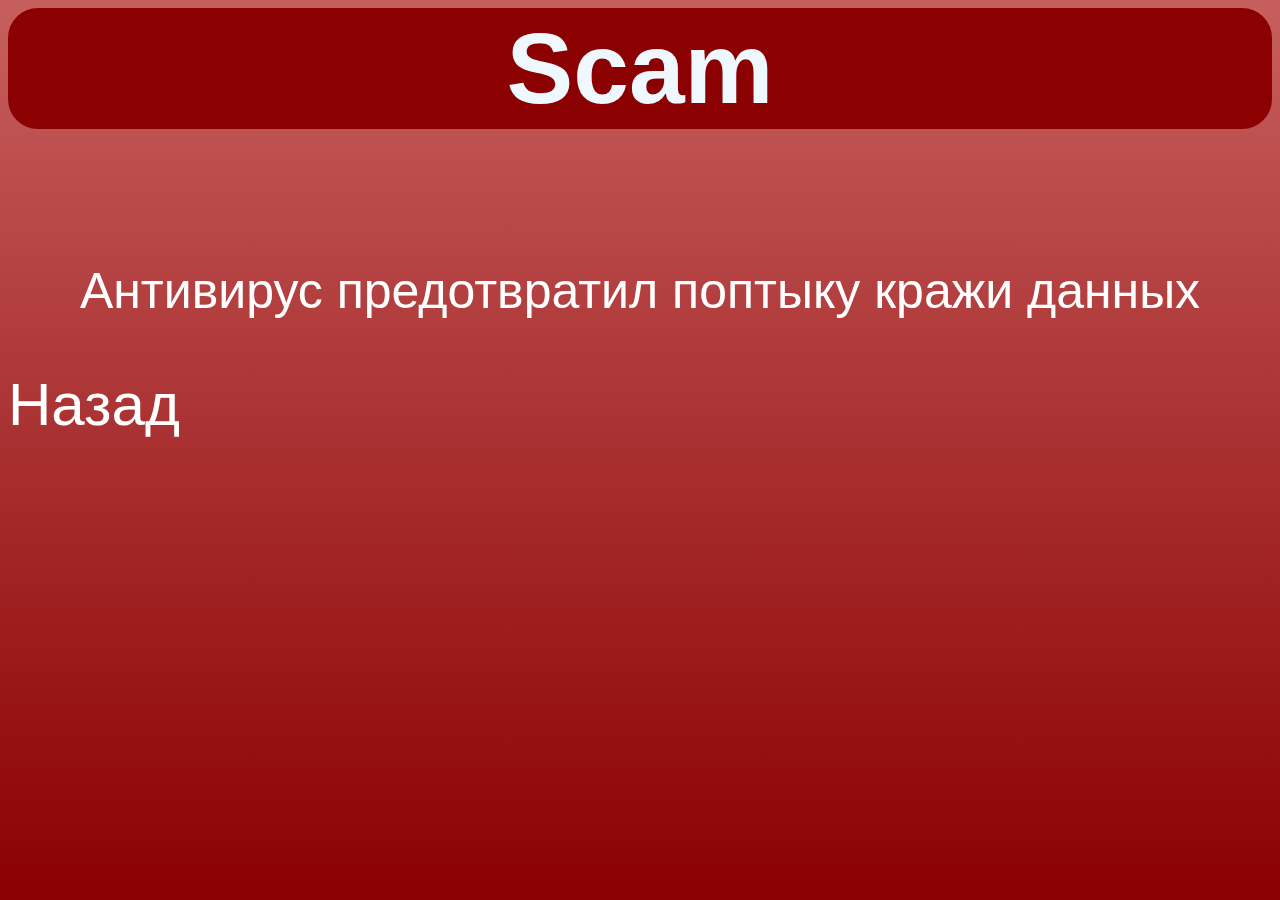
<file: Scam.html>
<head>
    <title>Scam</title>
    <link rel="stylesheet" href="Sea.html">
    <link rel="stylesheet" href="index.html">
    <link rel="stylesheet" href="Sea S.css">
</head>
<body class="Scam"> 
    <h4>Scam</h4>
    <p class="Antivirus">Антивирус предотвратил поптыку кражи данных</p>
<a class="Back" href="Sea.html">Назад</a>
</body>
</file>
<file: Sea S.css>
.Head{
    width: 100%;
}
body{
    background-image: url(src/bg.png);
    font-family:Arial, Helvetica, sans-serif;
    color: white;
    font-weight: 100;
}
.ico{
    width: 60px;
display: flex;
justify-content: right;
}
.ico:hover{
    width: 70px;
    transition: all 0.5s ease-in-out;
}
.Hotel{
    text-align: end;
}
a{
    text-decoration: none;
    color: white;
    font-size: 60px;
}
p{
    font-size: 60px;
    color: white;
}
a:hover{
    text-decoration: solid;
    color: wheat;
    transition: all 0.5s ease-in-out;
}
.Houses{
    width: 500px;
    display: flex;
}
.Houses:hover{
    border-left: 50px double aquamarine;
    transition: all 0.5s ease-in-out;
}

.Bech{
    width: 500px;
    display: flex;
    justify-content: end;
}
.Bech:hover{
    border-left: 50px double aquamarine;
    border-right: 50px double palegoldenrod;
    transition: all 0.5s ease-in-out;
}
    

.BAR{
    width: 500px;
    display: flex;
    justify-content: center;
}
.BAR:hover{
    border-right: 50px double palegoldenrod;
    transition: all 0.5s ease-in-out;
}
h1{
    position: absolute; 
    top: 20px;
    left: 40px;
    font-size: 150px;
    font-weight: thin;
}
h2{
    position: absolute;
    top: 300px;
    right: 40px;
    font-size: 50px;
    font-weight: thin; 
}
h3{
    position: absolute;
    top: 300px;
    right: 40px;
    font-size: 80px;
    font-weight: thin;  
}
.Beach{
    text-align: right;
}
.Bat{
   text-align: center;
}
.divik{
background-color: rgb(113, 125, 194);
display: flex;
justify-content: space-between;
}
footer{
    background-color: rgb(113, 125, 194);  
}
.gallery{
    display: flex;
    justify-content: space-between;
    margin: 15px;
}
.galleryHotel{
    display: flex;
    justify-content: space-between;
}
.galleryHotel img{
    width: 20%;
}
.galleryHotel2{
    display: flex;
    justify-content: space-between;
}
.galleryHotel2 img{
    width: 20%;
}
.text{
    display: flex;
    justify-content: space-between;
    margin: 15px;
}
b{
    font-size: 40px;
  padding-bottom: 15px;
   
}
div img{
    width: 50px;
    padding: 5px;
}
.rec{
    width: 100%;
    font-size: 60px;
}
.Shop{
    text-decoration: none;
    color: white;
    font-size: 60px;
    background-color: rgb(113, 125, 194);
    border: 3px solid rgb(113, 125, 194); 
    border-radius: 25px; 
    padding: 5px;
}
.Nomer{
    opacity: 0.9;
}
.Nomer:hover{
    opacity: 1;
    transition: all 0.3s ease-in-out;
}
h4{
    background-color: darkred;
    border: 3px solid darkred;
    border-radius: 30px;
    font-size: 100px;
    text-align: center;
    color: aliceblue;

}
.Scam{
    background-color: ;
    background-image: linear-gradient(rgb(199, 95, 95), darkred);
}
.Antivirus{
    font-size: 50px;
    color: rgb(255, 255, 255);
    text-align: center;
}
@media (max-width: 900px){

    .h1{
        font-size: 24px;
    }
}
</file>
